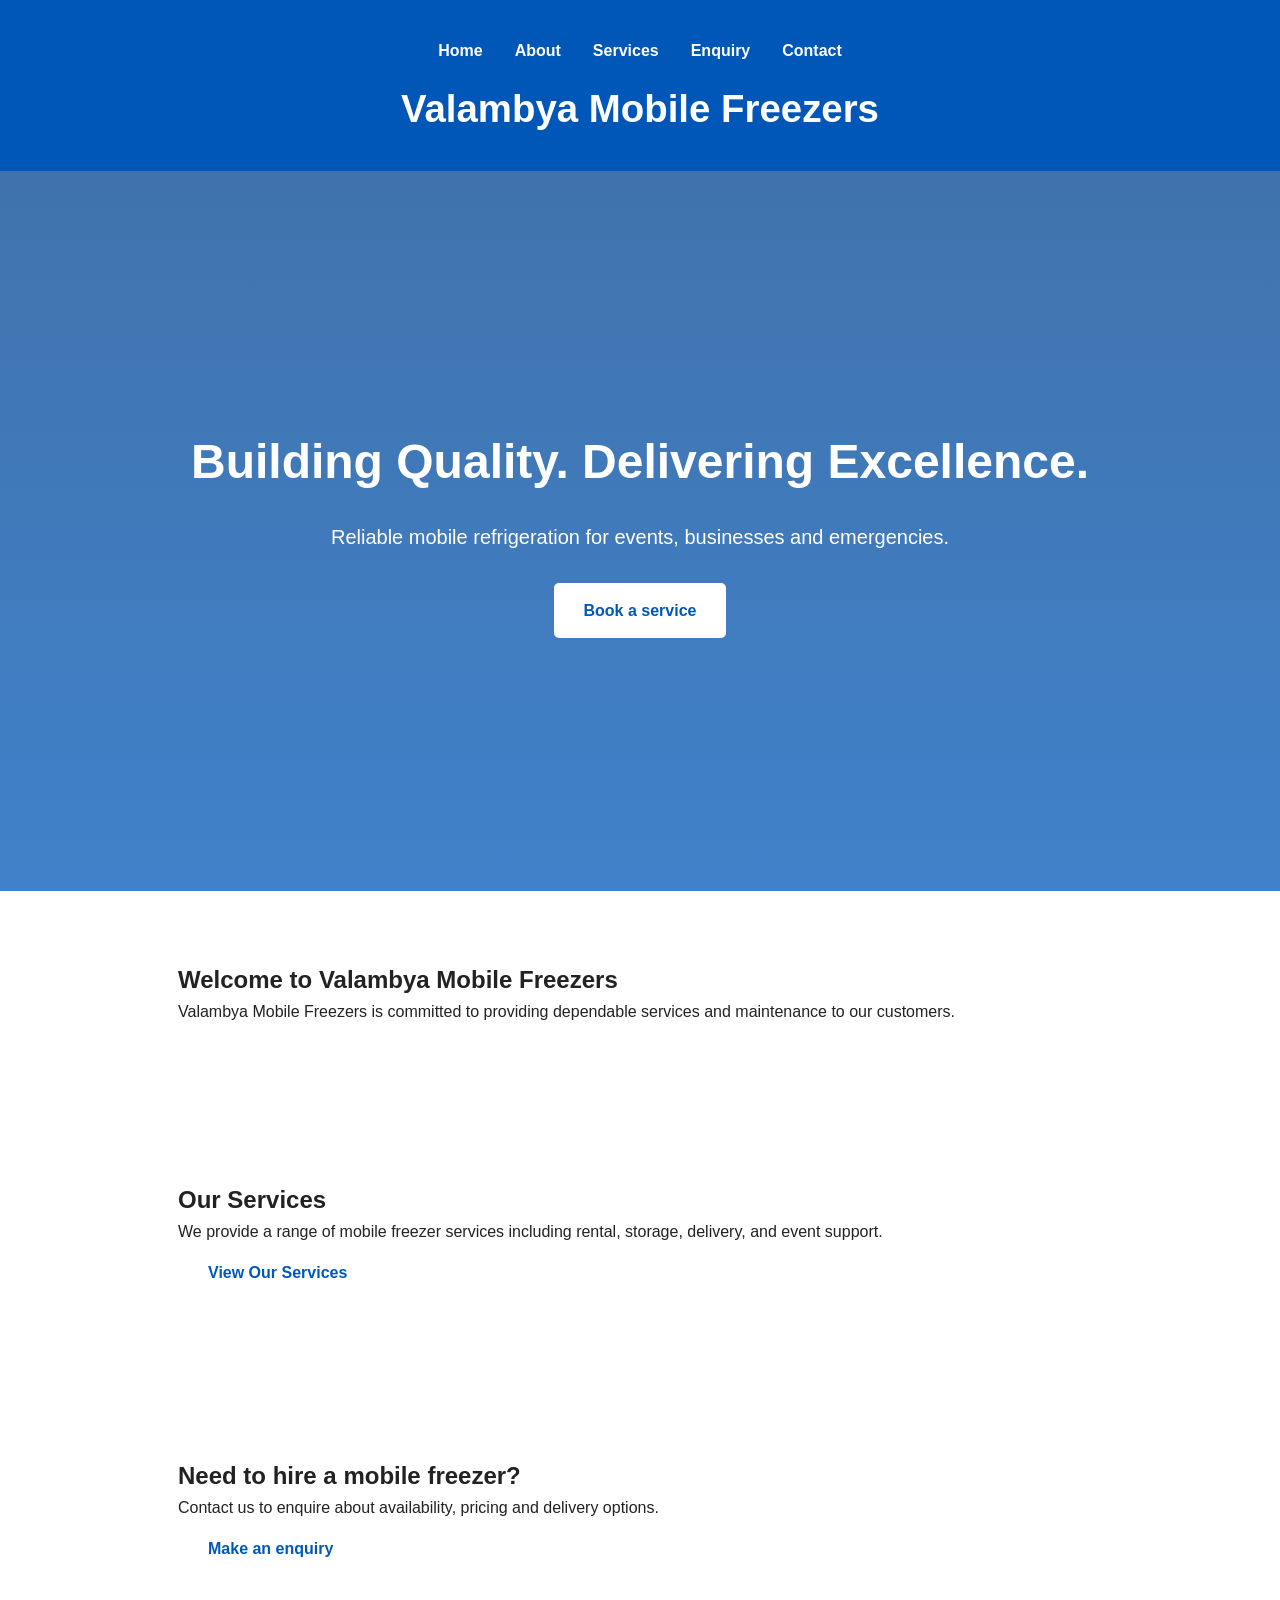
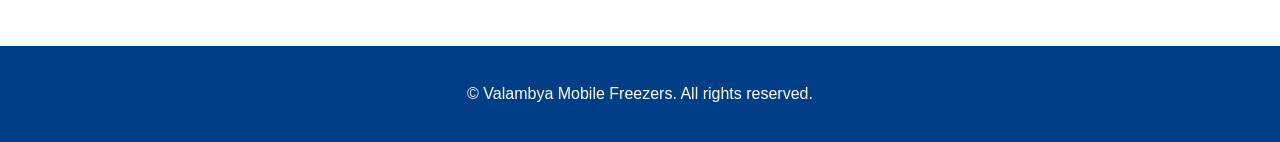
<file: index.html>
<!DOCTYPE html>
<html lang="en">
<head>
    <meta charset="UTF-8">
    <meta name="viewport" content="width=device-width, initial-scale=1.0">
    <title>valambyamobilefreezers</title>
    <link rel="stylesheet" href="css/style.css">
</head>
<body>
    <header class="site-header">
        <div class="container">
            <div class="site-title">Valambya Mobile Freezers</div>
            <nav class="site-nav">
                <a href="index.html">Home</a>
                <a href="about.html">About</a>
                <a href="services.html">Services</a>
                <a href="enquiry.html">Enquiry</a>
                <a href="contact.html">Contact</a>
            </nav>
        </div>
    </header>

    <main>
        <section class="hero">
            <div class="container">
                <h1>Building Quality. Delivering Excellence.</h1>
                <p class="muted">Reliable mobile refrigeration for events, businesses and emergencies.</p>
                <a class="btn btn-primary" href="enquiry.html">Book a service</a>
            </div>
        </section>

        <div class="container">
            <section class="card">
                <h2>Welcome to Valambya Mobile Freezers</h2>
                <p>Valambya Mobile Freezers is committed to providing dependable services and maintenance to our customers.</p>
            </section>

            <section class="card" style="margin-top:1rem;">
                <h2>Our Services</h2>
                <p>We provide a range of mobile freezer services including rental, storage, delivery, and event support.</p>
                <a class="btn btn-outline" href="services.html">View Our Services</a>
            </section>

            <section class="card" style="margin-top:1rem;">
                <h2>Need to hire a mobile freezer?</h2>
                <p>Contact us to enquire about availability, pricing and delivery options.</p>
                <a class="btn btn-primary" href="enquiry.html">Make an enquiry</a>
            </section>
        </div>

    </main>

    <footer class="site-footer">
        <div class="container">
            <p>&copy; Valambya Mobile Freezers. All rights reserved.</p>
        </div>
    </footer>
    
</body>
</html>
</file>
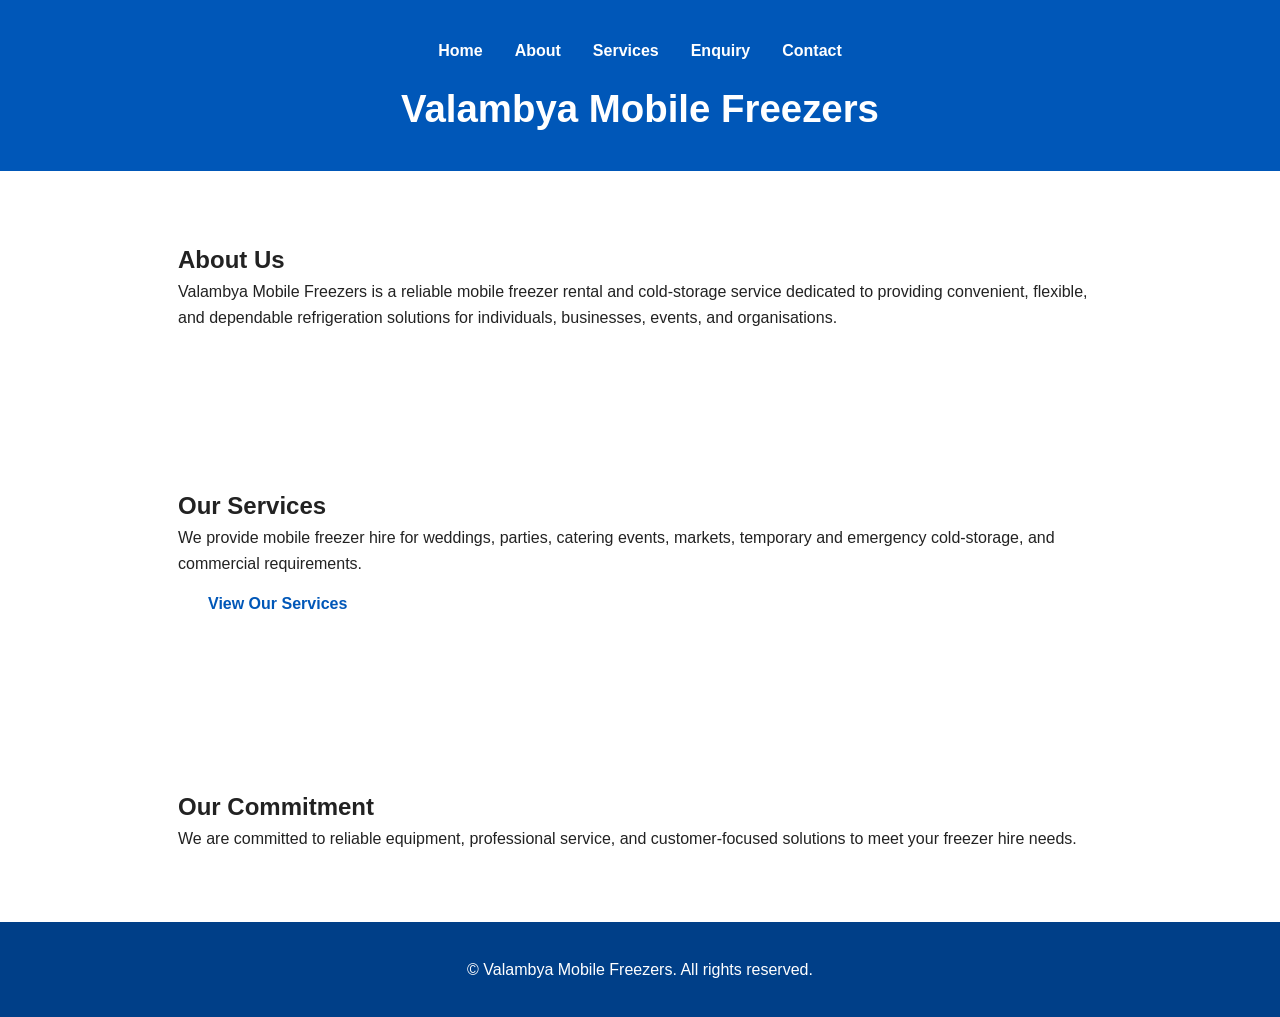
<file: about.html>
<!DOCTYPE html>
<html lang="en">
<head>
    <meta charset="UTF-8">
    <meta name="viewport" content="width=device-width, initial-scale=1.0">
    <title>valambyamobilefreezers</title>
    <link rel="stylesheet" href="css/style.css">
</head>
<body>
    <header class="site-header">
        <div class="container">
            <div class="site-title">Valambya Mobile Freezers</div>
            <nav class="site-nav">
                <a href="index.html">Home</a>
                <a href="about.html">About</a>
                <a href="services.html">Services</a>
                <a href="enquiry.html">Enquiry</a>
                <a href="contact.html">Contact</a>
            </nav>
        </div>
    </header>

    <main>
        <div class="container">
            <section class="card">
                <h2>About Us</h2>
                <p>Valambya Mobile Freezers is a reliable mobile freezer rental and cold-storage service dedicated to providing convenient, flexible, and dependable refrigeration solutions for individuals, businesses, events, and organisations.</p>
            </section>

            <section class="card" style="margin-top:1rem;">
                <h2>Our Services</h2>
                <p>We provide mobile freezer hire for weddings, parties, catering events, markets, temporary and emergency cold-storage, and commercial requirements.</p>
                <a class="btn btn-outline" href="services.html">View Our Services</a>
            </section>

            <section class="card" style="margin-top:1rem;">
                <h2>Our Commitment</h2>
                <p>We are committed to reliable equipment, professional service, and customer-focused solutions to meet your freezer hire needs.</p>
            </section>
        </div>
    </main>

    <footer class="site-footer">
        <div class="container">
            <p>&copy; Valambya Mobile Freezers. All rights reserved.</p>
        </div>
    </footer>
</body>
</html>
</file>
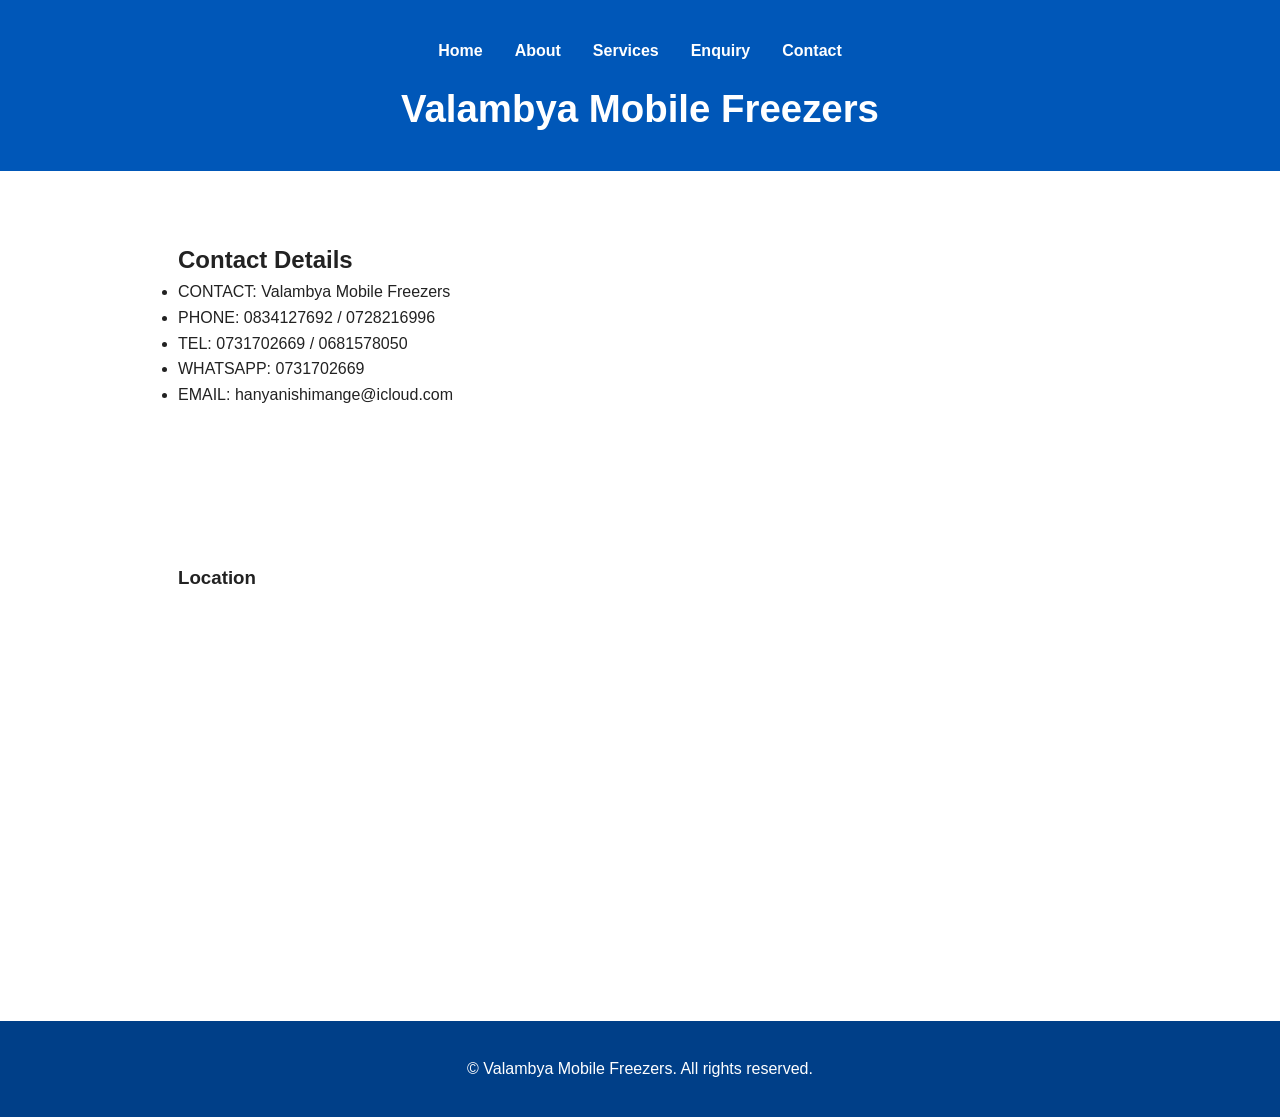
<file: contact.html>
<!DOCTYPE html>
<html lang="en">
<head>
    <meta charset="UTF-8">
    <meta name="viewport" content="width=device-width, initial-scale=1.0">
    <title>valambyamobilefreezers</title>
    <link rel="stylesheet" href="css/style.css">
</head>
<body>
    <header class="site-header">
        <div class="container">
            <div class="site-title">Valambya Mobile Freezers</div>
            <nav class="site-nav">
                <a href="index.html">Home</a>
                <a href="about.html">About</a>
                <a href="services.html">Services</a>
                <a href="enquiry.html">Enquiry</a>
                <a href="contact.html">Contact</a>
            </nav>
        </div>
    </header>

    <main>
        <div class="container">
            <section class="card">
                <h2>Contact Details</h2>
                <ul>
                    <li>CONTACT: Valambya Mobile Freezers</li>
                    <li>PHONE: 0834127692 / 0728216996</li>
                    <li>TEL: 0731702669 / 0681578050</li>
                    <li>WHATSAPP: 0731702669</li>
                    <li>EMAIL: hanyanishimange@icloud.com</li>
                </ul>
            </section>

            <section class="card" style="margin-top:1rem;">
                <h3>Location</h3>
                <div>
                    <iframe src="https://www.google.com/maps/embed?pb=!1m18!1m12!1m3!1d14657.010234476465!2d30.69354295442437!3d-23.306593656743352!2m3!1f0!2f0!3f0!3m2!1i1024!2i768!4f13.1!3m3!1m2!1s0x1ec44f2869f0c901%3A0x176ed31b5123dd5c!2sValambya%20Mobile%20Freezers!5e0!3m2!1sen!2sza!4v1786613779534!5m2!1sen!2sza" width="100%" height="350" style="border:0;" allowfullscreen="" loading="lazy" referrerpolicy="strict-origin-when-cross-origin"></iframe>
                </div>
            </section>
        </div>
    </main>

    <footer class="site-footer">
        <div class="container">
            <p>&copy; Valambya Mobile Freezers. All rights reserved.</p>
        </div>
    </footer>

</body>
</html>
</file>
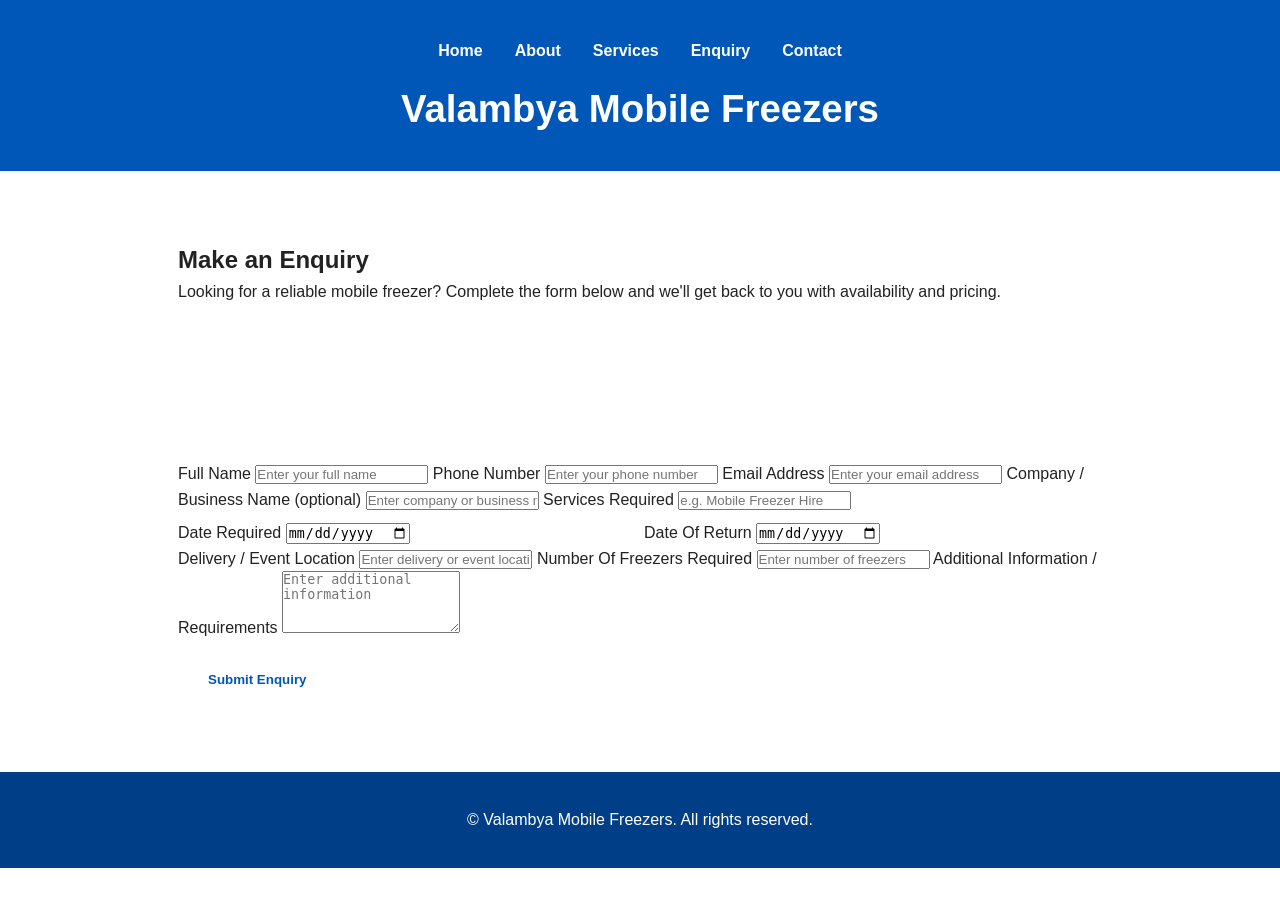
<file: enquiry.html>
<!DOCTYPE html>
<html lang="en">
<head>
    <meta charset="UTF-8">
    <meta name="viewport" content="width=device-width, initial-scale=1.0">
    <title>valambyamobilefreezers</title>
    <link rel="stylesheet" href="css/style.css">
</head>
<body>
    <header class="site-header">
        <div class="container">
            <div class="site-title">Valambya Mobile Freezers</div>
            <nav class="site-nav">
                <a href="index.html">Home</a>
                <a href="about.html">About</a>
                <a href="services.html">Services</a>
                <a href="enquiry.html">Enquiry</a>
                <a href="contact.html">Contact</a>
            </nav>
        </div>
    </header>

    <main>
        <div class="container">
            <section class="card">
                <h2>Make an Enquiry</h2>
                <p>Looking for a reliable mobile freezer? Complete the form below and we'll get back to you with availability and pricing.</p>
            </section>

            <section class="card" style="margin-top:1rem;">
                <form action="#" method="post">
                    <label for="name">Full Name</label>
                    <input type="text" id="name" name="name" placeholder="Enter your full name">

                    <label for="phone">Phone Number</label>
                    <input type="tel" id="phone" name="phone" placeholder="Enter your phone number">

                    <label for="email">Email Address</label>
                    <input type="email" id="email" name="email" placeholder="Enter your email address">

                    <label for="company">Company / Business Name (optional)</label>
                    <input type="text" id="company" name="company" placeholder="Enter company or business name">

                    <label for="services">Services Required</label>
                    <input type="text" id="services" name="services" placeholder="e.g. Mobile Freezer Hire">

                    <div style="display:flex; gap:0.5rem; margin-top:0.5rem;">
                        <div style="flex:1;">
                            <label for="date_required">Date Required</label>
                            <input type="date" id="date_required" name="date_required">
                        </div>
                        <div style="flex:1;">
                            <label for="date_return">Date Of Return</label>
                            <input type="date" id="date_return" name="date_return">
                        </div>
                    </div>

                    <label for="location">Delivery / Event Location</label>
                    <input type="text" id="location" name="location" placeholder="Enter delivery or event location">

                    <label for="quantity">Number Of Freezers Required</label>
                    <input type="number" id="quantity" name="quantity" placeholder="Enter number of freezers">

                    <label for="notes">Additional Information / Requirements</label>
                    <textarea id="notes" name="notes" placeholder="Enter additional information" rows="4"></textarea>

                    <div style="margin-top:1rem;">
                        <button class="btn btn-primary" type="submit">Submit Enquiry</button>
                    </div>
                </form>
            </section>
        </div>
    </main>

    <footer class="site-footer">
        <div class="container">
            <p>&copy; Valambya Mobile Freezers. All rights reserved.</p>
        </div>
    </footer>

</body>
</html>
</file>
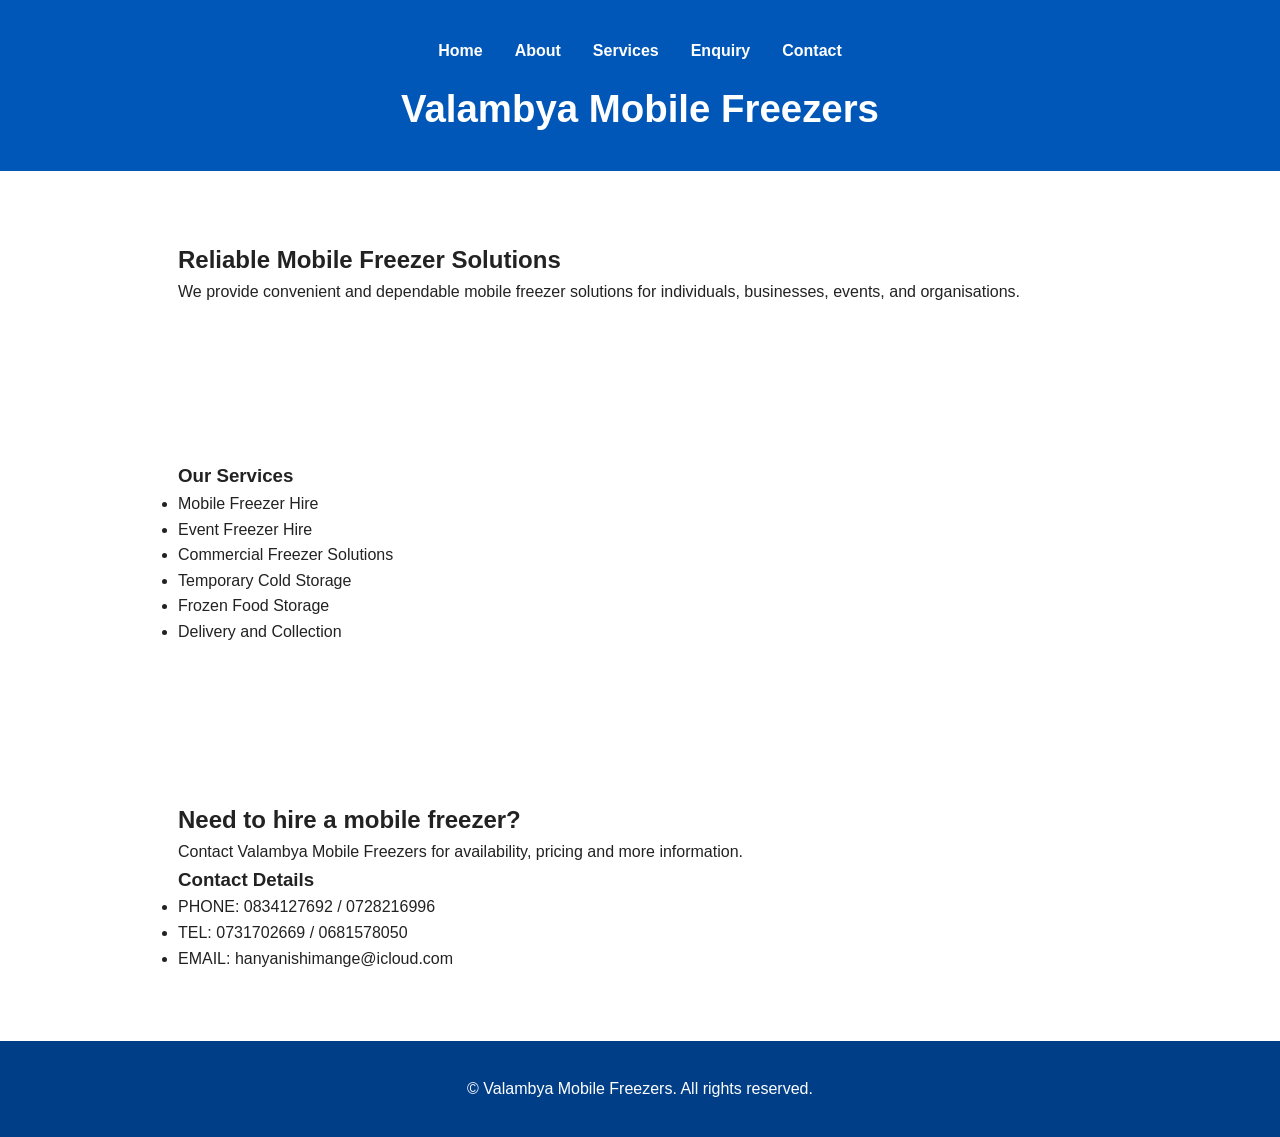
<file: services.html>
<!DOCTYPE html>
<html lang="en">
<head>
    <meta charset="UTF-8">
    <meta name="viewport" content="width=device-width, initial-scale=1.0">
    <title>valambyamobilefreezers</title>
    <link rel="stylesheet" href="css/style.css">
</head>
<body>
    <header class="site-header">
        <div class="container">
            <div class="site-title">Valambya Mobile Freezers</div>
            <nav class="site-nav">
                <a href="index.html">Home</a>
                <a href="about.html">About</a>
                <a href="services.html">Services</a>
                <a href="enquiry.html">Enquiry</a>
                <a href="contact.html">Contact</a>
            </nav>
        </div>
    </header>

    <main>
        <div class="container">
            <section class="card">
                <h2>Reliable Mobile Freezer Solutions</h2>
                <p>We provide convenient and dependable mobile freezer solutions for individuals, businesses, events, and organisations.</p>
            </section>

            <section class="card" style="margin-top:1rem;">
                <h3>Our Services</h3>
                <ul>
                    <li>Mobile Freezer Hire</li>
                    <li>Event Freezer Hire</li>
                    <li>Commercial Freezer Solutions</li>
                    <li>Temporary Cold Storage</li>
                    <li>Frozen Food Storage</li>
                    <li>Delivery and Collection</li>
                </ul>
            </section>

            <section class="card" style="margin-top:1rem;">
                <h2>Need to hire a mobile freezer?</h2>
                <p>Contact Valambya Mobile Freezers for availability, pricing and more information.</p>

                <h3>Contact Details</h3>
                <ul>
                    <li>PHONE: 0834127692 / 0728216996</li>
                    <li>TEL: 0731702669 / 0681578050</li>
                    <li>EMAIL: hanyanishimange@icloud.com</li>
                </ul>
            </section>
        </div>
    </main>

    <footer class="site-footer">
        <div class="container">
            <p>&copy; Valambya Mobile Freezers. All rights reserved.</p>
        </div>
    </footer>

</body>
</html>
</file>
<file: css/style.css>
* {
    margin: 0;
    padding: 0;
    box-sizing: border-box;
}

body {
    font-family: Arial, Helvetica, sans-serif;
    background-color: #ffffff;
    color: #222222;
    line-height: 1.6;
}

/* ---------- HEADER ---------- */

header {
    background-color: #0057b8;
    color: #ffffff;
    padding: 20px 8%;
    display: flex;
    justify-content: space-between;
    align-items: center;
    position: sticky;
    top: 0;
    z-index: 1000;
}

.logo {
    font-size: 26px;
    font-weight: bold;
    letter-spacing: 1px;
}

.logo span {
    color: #ffffff;
}

/* ---------- NAVIGATION ---------- */

nav ul {
    list-style: none;
    display: flex;
    gap: 25px;
}

nav ul li a {
    color: #ffffff;
    text-decoration: none;
    font-weight: bold;
    transition: 0.3s;
}

nav ul li a:hover {
    color: #cce6ff;
}

/* ---------- HERO SECTION ---------- */

.hero {
    min-height: 80vh;
    background: linear-gradient(
        rgba(0, 68, 145, 0.75),
        rgba(0, 87, 184, 0.75)
    );
    display: flex;
    align-items: center;
    justify-content: center;
    text-align: center;
    color: #ffffff;
    padding: 60px 20px;
}

.hero-content {
    max-width: 800px;
}

.hero h1 {
    font-size: 48px;
    margin-bottom: 20px;
    font-weight: bold;
}

.hero p {
    font-size: 20px;
    margin-bottom: 30px;
}

/* ---------- BUTTONS ---------- */

.btn {
    display: inline-block;
    background-color: #ffffff;
    color: #0057b8;
    padding: 13px 28px;
    border-radius: 5px;
    text-decoration: none;
    font-weight: bold;
    border: 2px solid #ffffff;
    transition: 0.3s;
}

.btn:hover {
    background-color: #0057b8;
    color: #ffffff;
}

/* ---------- SECTIONS ---------- */

section {
    padding: 70px 8%;
}

.section-title {
    text-align: center;
    color: #0057b8;
    font-size: 32px;
    margin-bottom: 15px;
}

.section-text {
    max-width: 800px;
    margin: 0 auto 40px;
    text-align: center;
    color: #555555;
}

/* ---------- ABOUT ---------- */

.about {
    background-color: #ffffff;
}

.about-container {
    max-width: 1100px;
    margin: auto;
    display: flex;
    gap: 40px;
    align-items: center;
}

.about-content {
    flex: 1;
}

.about-content h2 {
    color: #0057b8;
    margin-bottom: 15px;
}

.about-content p {
    margin-bottom: 15px;
}

/* ---------- SERVICES ---------- */

.services {
    background-color: #f2f8ff;
}

.services-container {
    max-width: 1200px;
    margin: auto;
    display: grid;
    grid-template-columns: repeat(3, 1fr);
    gap: 25px;
}

.service-card {
    background-color: #ffffff;
    padding: 30px;
    text-align: center;
    border-radius: 8px;
    border: 1px solid #d6e9ff;
    box-shadow: 0 4px 12px rgba(0, 87, 184, 0.10);
    transition: 0.3s;
}

.service-card:hover {
    transform: translateY(-5px);
    box-shadow: 0 8px 20px rgba(0, 87, 184, 0.20);
}

.service-card h3 {
    color: #0057b8;
    margin-bottom: 12px;
}

.service-card p {
    color: #555555;
}

/* ---------- PRODUCTS ---------- */

.products {
    background-color: #ffffff;
}

.products-container {
    max-width: 1200px;
    margin: auto;
    display: grid;
    grid-template-columns: repeat(3, 1fr);
    gap: 25px;
}

.product-card {
    background-color: #ffffff;
    border: 1px solid #d6e9ff;
    border-radius: 8px;
    overflow: hidden;
    text-align: center;
    box-shadow: 0 4px 12px rgba(0, 87, 184, 0.10);
}

.product-card img {
    width: 100%;
    height: 220px;
    object-fit: cover;
}

.product-card-content {
    padding: 20px;
}

.product-card h3 {
    color: #0057b8;
    margin-bottom: 10px;
}

/* ---------- CONTACT ---------- */

.contact {
    background-color: #f2f8ff;
}

.contact-container {
    max-width: 900px;
    margin: auto;
}

.contact-form {
    background-color: #ffffff;
    padding: 35px;
    border-radius: 8px;
    box-shadow: 0 4px 15px rgba(0, 87, 184, 0.10);
}

.form-group {
    margin-bottom: 20px;
}

.form-group label {
    display: block;
    margin-bottom: 7px;
    font-weight: bold;
    color: #0057b8;
}

.form-group input,
.form-group textarea,
.form-group select {
    width: 100%;
    padding: 12px;
    border: 1px solid #b8d8f5;
    border-radius: 5px;
    font-size: 16px;
    outline: none;
}

.form-group input:focus,
.form-group textarea:focus,
.form-group select:focus {
    border-color: #0057b8;
}

.form-group textarea {
    min-height: 150px;
    resize: vertical;
}

.submit-btn {
    background-color: #0057b8;
    color: #ffffff;
    padding: 13px 30px;
    border: none;
    border-radius: 5px;
    cursor: pointer;
    font-weight: bold;
    font-size: 16px;
}

.submit-btn:hover {
    background-color: #003f88;
}

/* ---------- FOOTER ---------- */

footer {
    background-color: #003f88;
    color: #ffffff;
    text-align: center;
    padding: 30px 20px;
}

footer p {
    margin: 5px 0;
}

footer a {
    color: #ffffff;
    text-decoration: none;
}

footer a:hover {
    color: #cce6ff;
}

/* ---------- MOBILE RESPONSIVENESS ---------- */

@media (max-width: 768px) {

    header {
        flex-direction: column;
        gap: 15px;
        text-align: center;
    }

    nav ul {
        flex-direction: column;
        gap: 10px;
    }

    .hero h1 {
        font-size: 36px;
    }

    .hero p {
        font-size: 18px;
    }

    .about-container {
        flex-direction: column;
    }

    .services-container,
    .products-container {
        grid-template-columns: 1fr;
    }

    section {
        padding: 50px 5%;
    }

    .section-title {
        font-size: 28px;
    }
}

/* ---------- TABLET & PHONE BREAKPOINTS ---------- */
/* Tablet: <= 1024px */
@media (max-width:1024px) {
    .hero h1 { font-size: 40px; }
    .hero p { font-size: 18px; }
    .services-container, .products-container { grid-template-columns: repeat(2, 1fr); gap:18px; }
    .about-container { gap: 24px; }
    .site-title { font-size: 2rem; }
    section { padding: 60px 6%; }
}

/* Phone: <= 600px */
@media (max-width:600px) {
    header, .site-header .container { padding:12px 4%; }
    .hero { padding:40px 12px; }
    .hero h1 { font-size: 28px; }
    .hero p { font-size: 15px; }
    .services-container, .products-container { grid-template-columns: 1fr; }
    .about-container { flex-direction:column; }
    .site-nav { flex-direction:column; gap:8px; }
    .site-nav a { padding:8px 10px; }
    .site-title { font-size: 1.6rem; }
    section { padding: 28px 5%; }
    .btn, .btn-primary, .btn-outline, .submit-btn { width:100%; display:inline-block; text-align:center; }
    .product-card img { height:180px; }
}

/* ---------- HEADER LAYOUT TWEAKS ---------- */
.container { width:90%; max-width:1100px; margin:0 auto; }

.site-header .container { display:flex; flex-direction:column; align-items:center; justify-content:center; gap:8px; padding:12px 0; }
.site-nav { order:1; display:flex; gap:1rem; justify-content:center; }
.site-nav a { color:#ffffff; text-decoration:none; font-weight:700; padding:6px 8px; }
.site-nav a:hover { color:#cce6ff; }
.site-title { order:2; font-size:2.4rem; font-weight:800; color:#ffffff; margin:0; }

@media (max-width:768px) {
    .site-title { font-size:1.8rem; }
    .site-nav { flex-wrap:wrap; }
}
</file>
